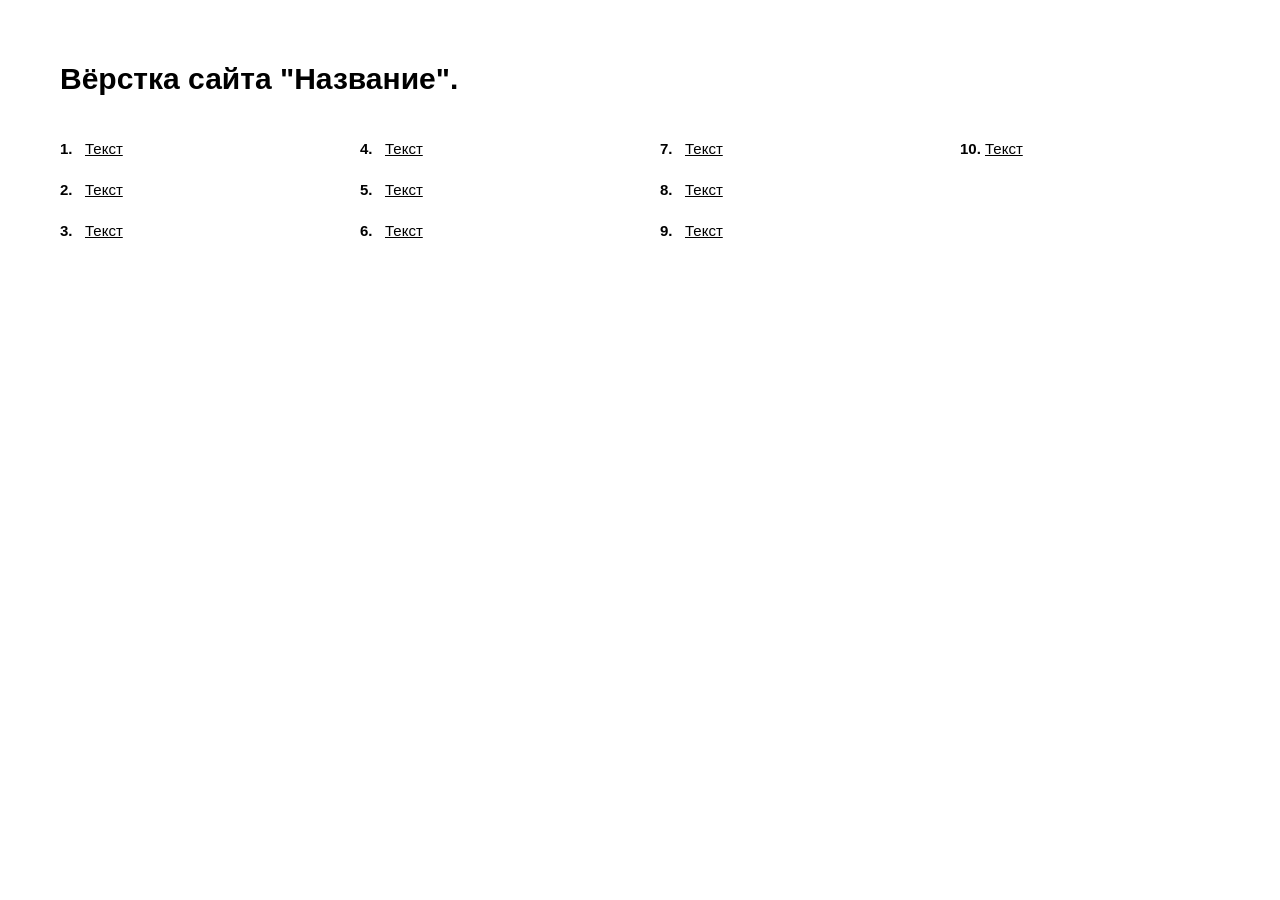
<file: demo_links.html>
<!DOCTYPE html>
<html lang="ru">
	<head>
		<meta http-equiv="Content-Type" content="text/html; charset=utf-8">

		<!-- Адаптирование страницы для мобильных устройств -->
		<meta name="viewport" content="width=device-width, initial-scale=1, maximum-scale=1">

		<!-- Запрет распознования номера телефона -->
		<meta name="format-detection" content="telephone=no">
		<meta name="SKYPE_TOOLBAR" content ="SKYPE_TOOLBAR_PARSER_COMPATIBLE">

		<style>
			*
			{
			    box-sizing: border-box;
			    margin: 0;
			    padding: 0;
			}

			*:before,
			*:after
			{
			    box-sizing: border-box;
			}


			.demo_links
			{
			    padding: 60px;
			}

			.demo_links .title
			{
			    font-family: Arial, 'Helvetica Neue', Helvetica, sans-serif;
			    font-size: 30px;
			    font-weight: 700;
			    line-height: 38px;

			    margin-bottom: 40px;
			}

			.demo_links ol
			{
			    font-family: Arial, 'Helvetica Neue', Helvetica, sans-serif;
			    font-size: 15px;
			    line-height: 21px;

			    counter-reset: li;

			    column-gap: 40px;
			    column-count: 4;
			}

			.demo_links ol li
			{
			    position: relative;

			    display: block;
			    overflow: hidden;

			    padding-left: 25px;

			    list-style-type: none;

			    transform: translateZ(0);

			    --webkit-column-break-inside: avoid;
			    page-break-inside: avoid;
			    break-inside: avoid;
			}

			.demo_links ol li + li
			{
			    margin-top: 20px;
			}

			.demo_links ol li:before
			{
			    color: var(--text_color);
			    font-weight: 700;

			    position: absolute;
			    top: 0;
			    left: 0;

			    content: counters(li, '.') '.';
			    counter-increment: li;
			}


			.demo_links li a
			{
			    color: #000;
			}

			.demo_links li a:hover
			{
			    text-decoration: none;
			}


			@media (max-width: 1279px)
			{
			    .demo_links ol
			    {
			        column-count: 3;
			    }
			}


			@media (max-width: 1023px)
			{
			    .demo_links
			    {
			        padding: 40px;
			    }

			    .demo_links .title
			    {
			        font-size: 28px;
			        line-height: 34px;

			        margin-bottom: 25px;
			    }

			    .demo_links ol
			    {
			        column-count: 2;
			    }
			}


			@media (max-width: 767px)
			{
			    .demo_links
			    {
			        padding: 30px;
			    }

			    .demo_links .title
			    {
			        font-size: 26px;
			        line-height: 32px;
			    }

			    .demo_links ol
			    {
			        column-gap: 40px;
			    }
			}


			@media (max-width: 479px)
			{
			    .demo_links
			    {
			        padding: 20px;
			    }

			    .demo_links .title
			    {
			        font-size: 22px;
			        line-height: 28px;

			        margin-bottom: 25px;
			    }

			    .demo_links ol
			    {
			        column-count: 1;
			    }

			    .demo_links ol li + li
			    {
			        margin-top: 15px;
			    }
			}

		</style>
	</head>

	<body>
		<div class="demo_links">
			<div class="title">Вёрстка сайта "Название".</div>

			<ol>
				<li><a href="./index.html" target="_blank">Текст</a></li>
				<li><a href="./index.html" target="_blank">Текст</a></li>
				<li><a href="./index.html" target="_blank">Текст</a></li>
				<li><a href="./index.html" target="_blank">Текст</a></li>
				<li><a href="./index.html" target="_blank">Текст</a></li>
				<li><a href="./index.html" target="_blank">Текст</a></li>
				<li><a href="./index.html" target="_blank">Текст</a></li>
				<li><a href="./index.html" target="_blank">Текст</a></li>
				<li><a href="./index.html" target="_blank">Текст</a></li>
				<li><a href="./index.html" target="_blank">Текст</a></li>
			</ol>
		</div>
	</body>
</html>
</file>
